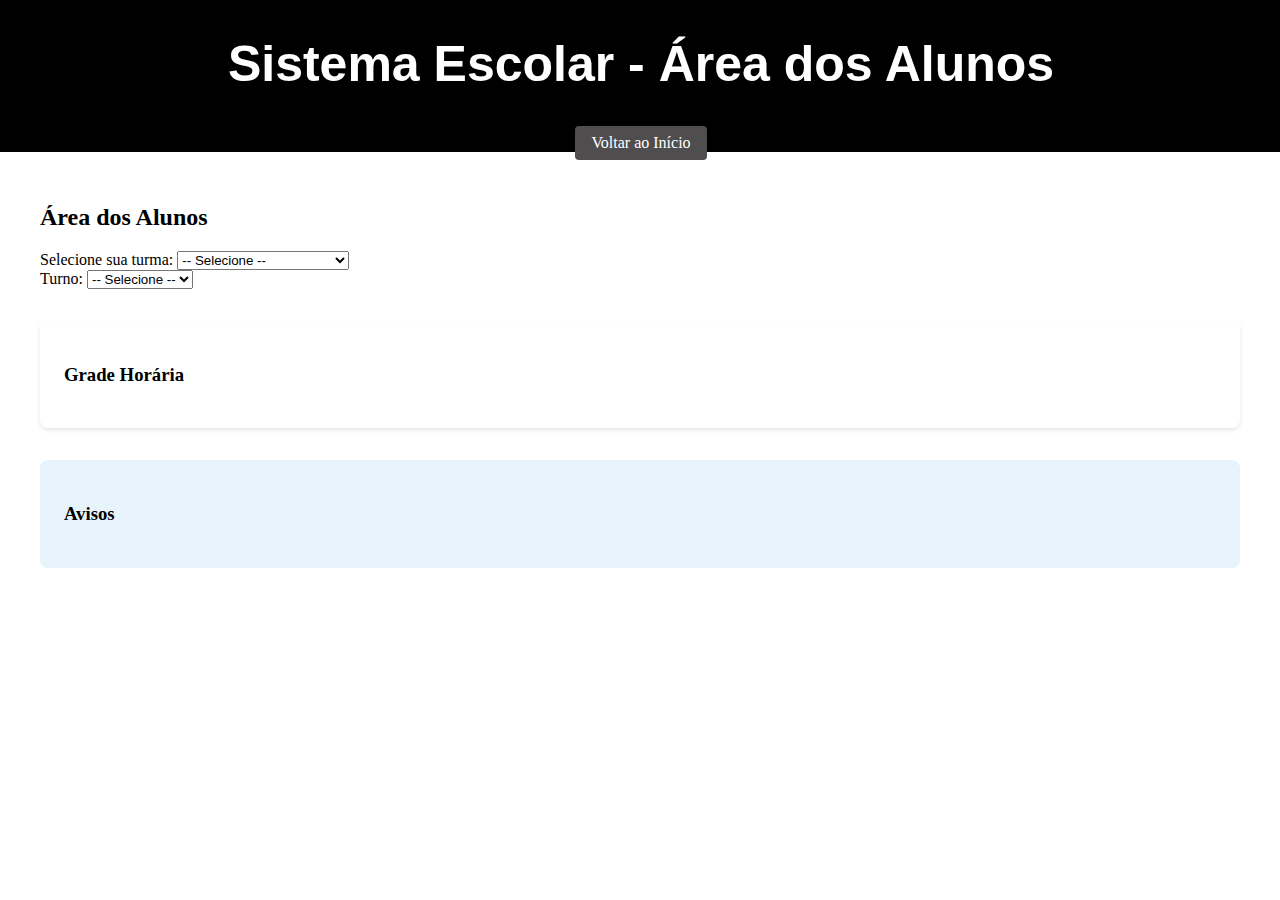
<file: Projeto-grade-horaria-gabe-main/Projeto-grade-horaria-gabe-main/alunos/index.html>
<!DOCTYPE html>
<html lang="pt-BR">
<head>
    <meta charset="UTF-8">
    <meta name="viewport" content="width=device-width, initial-scale=1.0">
    <title>Área dos Alunos</title>
    <link rel="stylesheet" href="../assets/shared.css">
    <link rel="stylesheet" href="styles.css">
</head>
<body>
    <header>
        <h1>Sistema Escolar - Área dos Alunos</h1>
        <nav>
            <a href="../login.html" class="nav-button">Voltar ao Início</a>
        </nav>
    </header>

    <main>
        <section id="alunos-section">
            <!-- Conteúdo será preenchido pelo JavaScript -->
        </section>
    </main>

    <script src="../assets/script.js"></script>
    <script>
        // Carrega a área dos alunos ao abrir a página
        document.addEventListener('DOMContentLoaded', () => {
            carregarAreaAlunos();
        });
    </script>
</body>
</html>
</file>
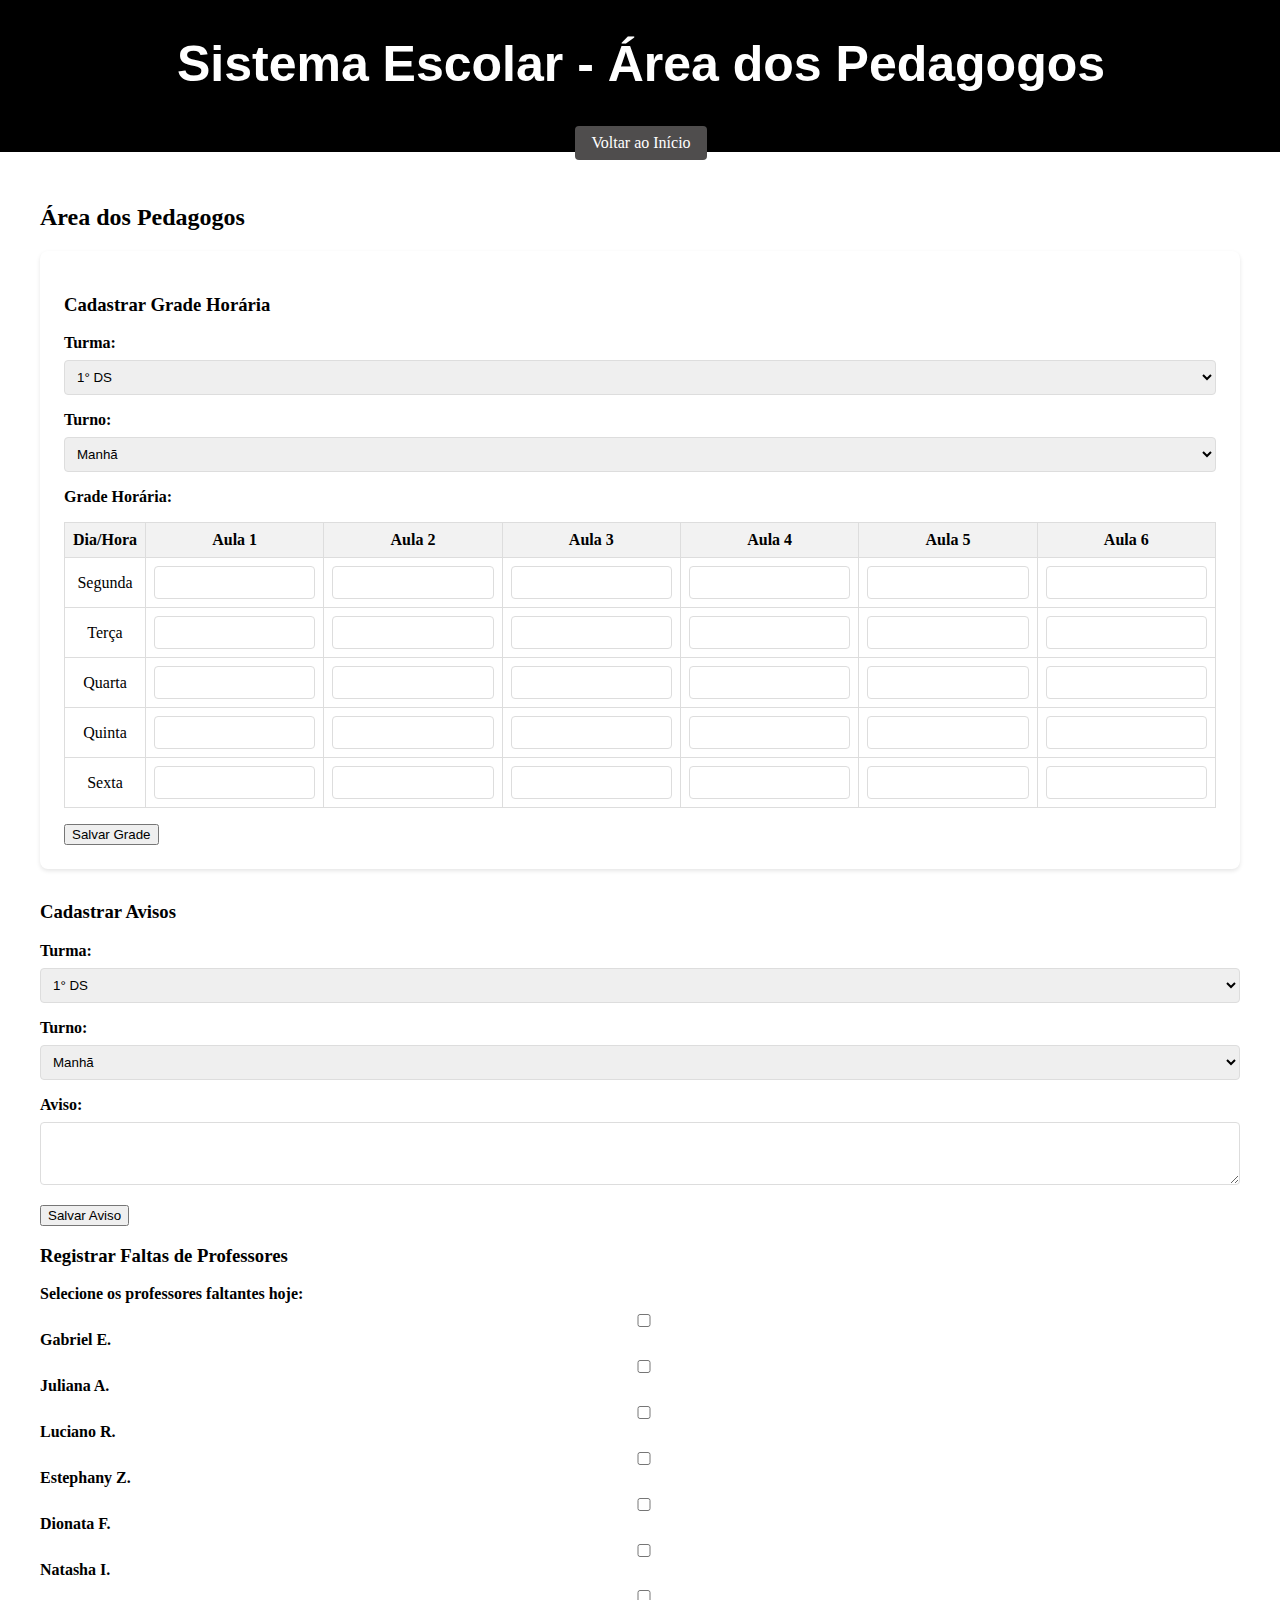
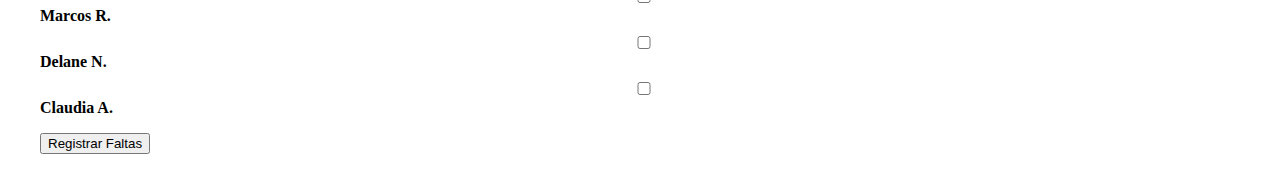
<file: Projeto-grade-horaria-gabe-main/Projeto-grade-horaria-gabe-main/pedagogos/index.html>
<!DOCTYPE html>
<html lang="pt-BR">
<head>
    <meta charset="UTF-8">
    <meta name="viewport" content="width=device-width, initial-scale=1.0">
    <title>Área dos Pedagogos</title>
    <link rel="stylesheet" href="../assets/shared.css">
    <link rel="stylesheet" href="styles.css">
</head>
<body>
    <header>
        <h1>Sistema Escolar - Área dos Pedagogos</h1>
        <nav>
            <a href="../login.html" class="nav-button">Voltar ao Início</a>
        </nav>
    </header>

    <main>
        <section id="pedagogos-section">
            <!-- Conteúdo será preenchido pelo JavaScript -->
        </section>
    </main>

    <script src="../assets/script.js"></script>
    <script>
        // Carrega a área dos pedagogos ao abrir a página
        document.addEventListener('DOMContentLoaded', () => {
            carregarAreaPedagogos();
        });
    </script>
</body>
</html>
</file>
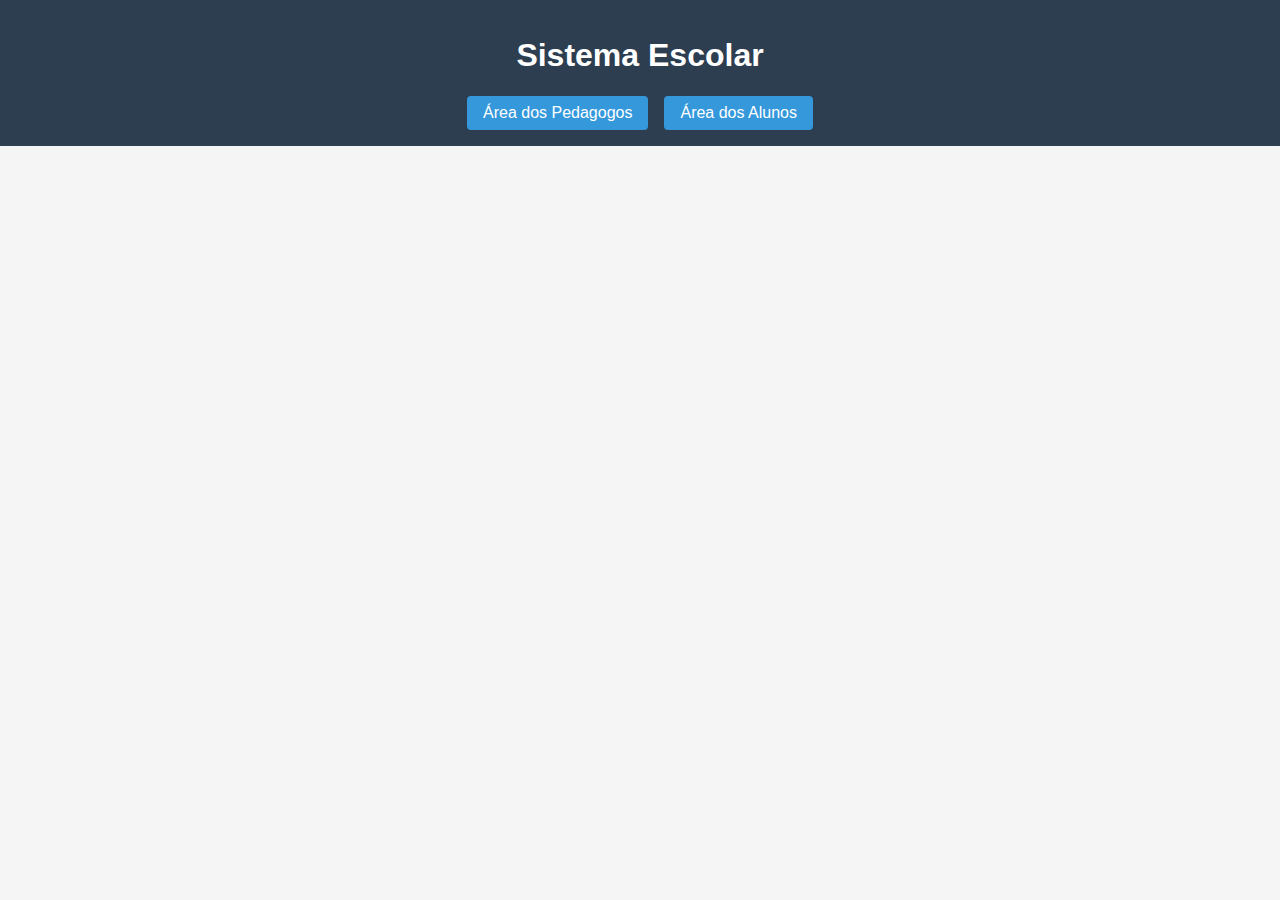
<file: Projeto-grade-horaria-gabe-main/Projeto-grade-horaria-gabe-main/testegpt/index.html>
<!DOCTYPE html>
<html lang="pt-BR">
<head>
    <meta charset="UTF-8">
    <meta name="viewport" content="width=device-width, initial-scale=1.0">
    <title>Sistema Escolar</title>
    <link rel="stylesheet" href="assets/shared.css">
</head>
<body>
    <header>
        <h1>Sistema Escolar</h1>
        <nav>
            <a href="pedagogos/index.html" class="nav-button">Área dos Pedagogos</a>
            <a href="alunos/index.html" class="nav-button">Área dos Alunos</a>
        </nav>
    </header>
</body>
</html>
</file>
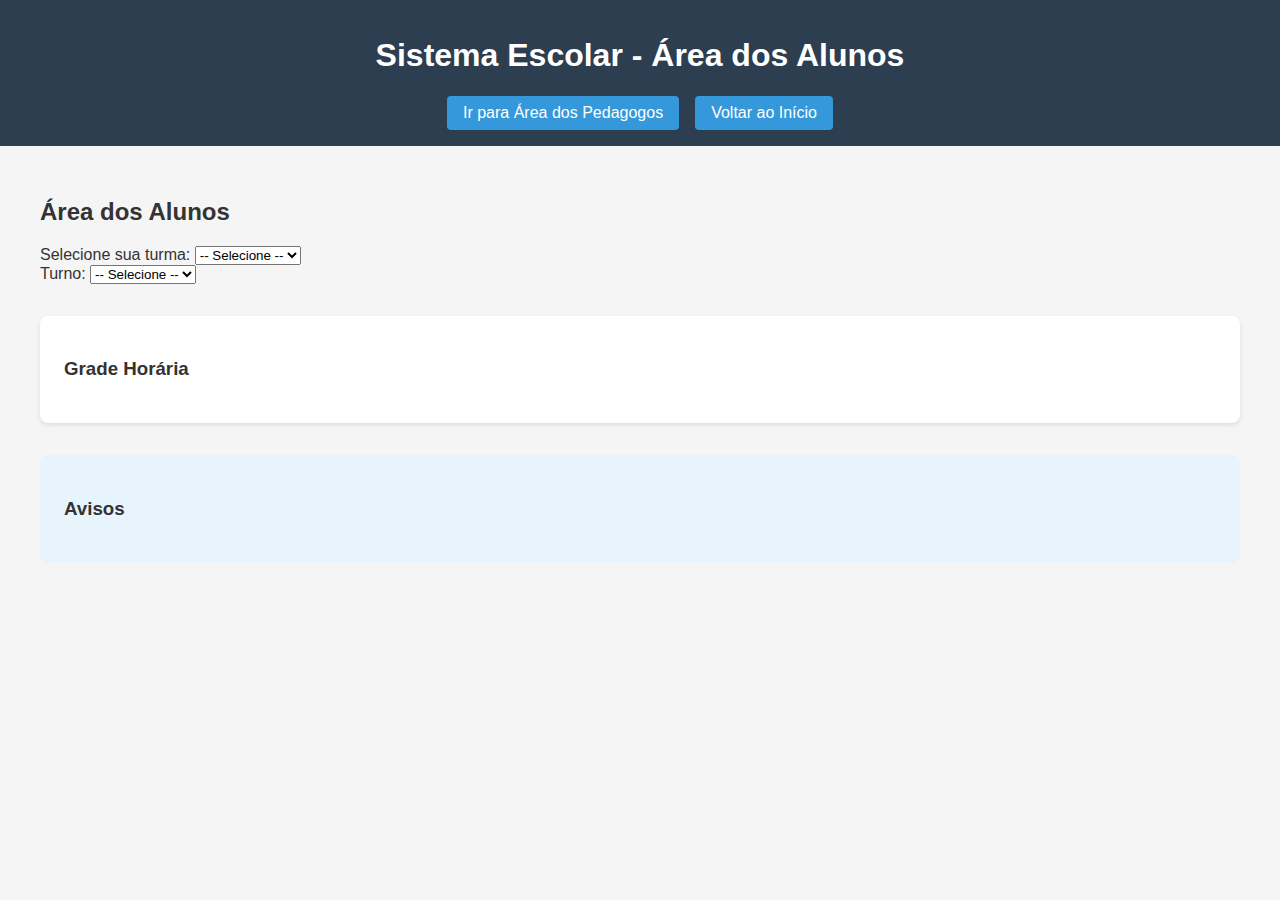
<file: Projeto-grade-horaria-gabe-main/Projeto-grade-horaria-gabe-main/testegpt/alunos/index.html>
<!DOCTYPE html>
<html lang="pt-BR">
<head>
    <meta charset="UTF-8">
    <meta name="viewport" content="width=device-width, initial-scale=1.0">
    <title>Área dos Alunos</title>
    <link rel="stylesheet" href="../assets/shared.css">
    <link rel="stylesheet" href="styles.css">
</head>
<body>
    <header>
        <h1>Sistema Escolar - Área dos Alunos</h1>
        <nav>
            <a href="../pedagogos/index.html" class="nav-button">Ir para Área dos Pedagogos</a>
            <a href="../index.html" class="nav-button">Voltar ao Início</a>
        </nav>
    </header>

    <main>
        <section id="alunos-section">
            <!-- Conteúdo será preenchido pelo JavaScript -->
        </section>
    </main>

    <script src="../assets/script.js"></script>
    <script>
        // Carrega a área dos alunos ao abrir a página
        document.addEventListener('DOMContentLoaded', () => {
            carregarAreaAlunos();
        });
    </script>
</body>
</html>
</file>
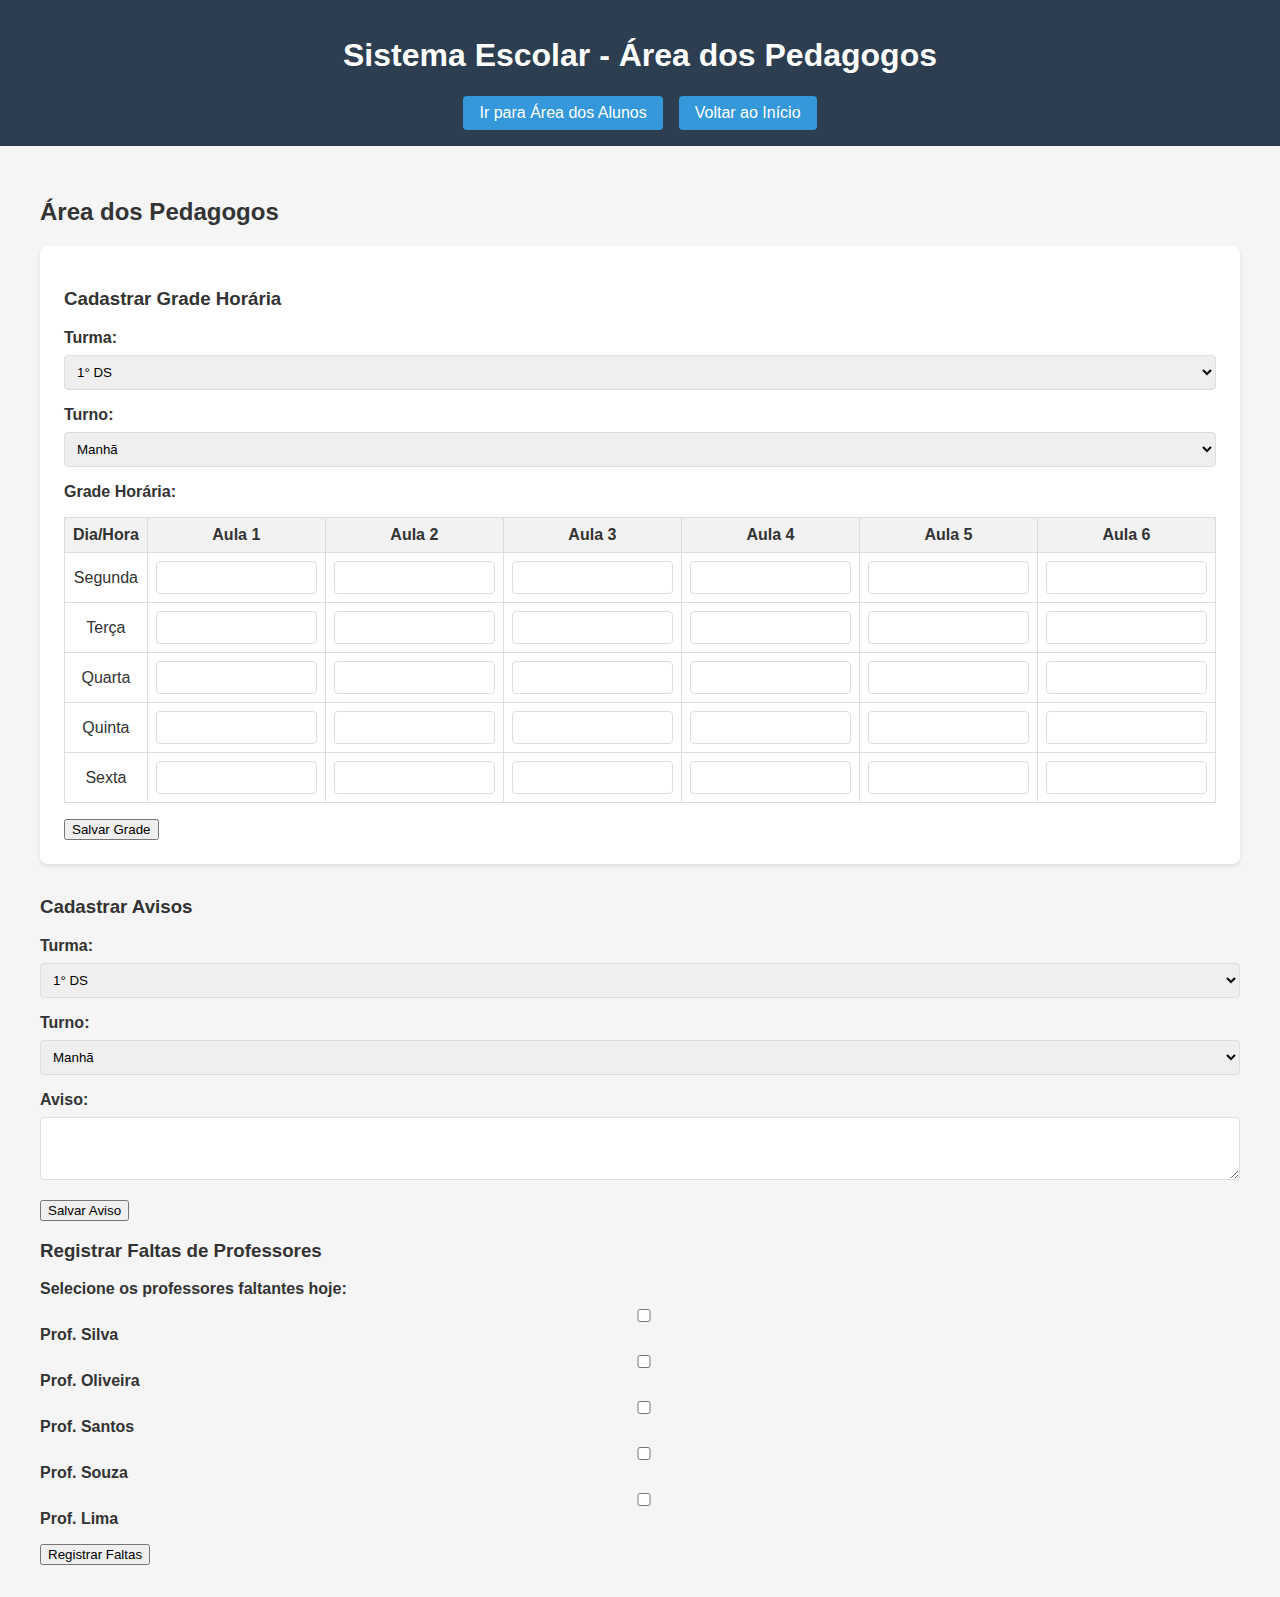
<file: Projeto-grade-horaria-gabe-main/Projeto-grade-horaria-gabe-main/testegpt/pedagogos/index.html>
<!DOCTYPE html>
<html lang="pt-BR">
<head>
    <meta charset="UTF-8">
    <meta name="viewport" content="width=device-width, initial-scale=1.0">
    <title>Área dos Pedagogos</title>
    <link rel="stylesheet" href="../assets/shared.css">
    <link rel="stylesheet" href="styles.css">
</head>
<body>
    <header>
        <h1>Sistema Escolar - Área dos Pedagogos</h1>
        <nav>
            <a href="../alunos/index.html" class="nav-button">Ir para Área dos Alunos</a>
            <a href="../index.html" class="nav-button">Voltar ao Início</a>
        </nav>
    </header>

    <main>
        <section id="pedagogos-section">
            <!-- Conteúdo será preenchido pelo JavaScript -->
        </section>
    </main>

    <script src="../assets/script.js"></script>
    <script>
        // Carrega a área dos pedagogos ao abrir a página
        document.addEventListener('DOMContentLoaded', () => {
            carregarAreaPedagogos();
        });
    </script>
</body>
</html>
</file>
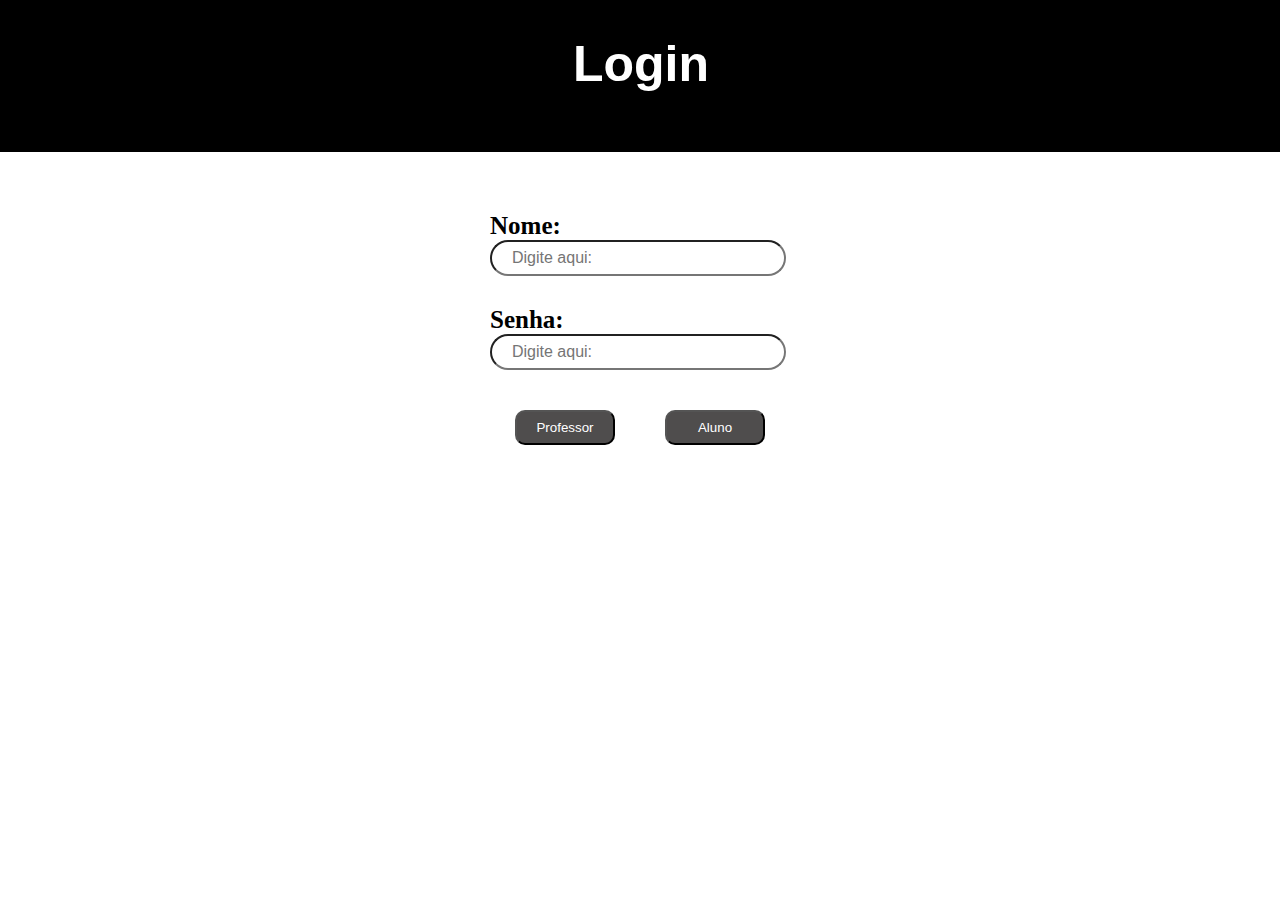
<file: Projeto-grade-horaria-gabe-main/Projeto-grade-horaria-gabe-main/login.html>
<!DOCTYPE html>
<html lang="pt-br">
<head>
    <meta charset="UTF-8">
    <meta name="viewport" content="width=device-width, initial-scale=1.0">
    <title>Login</title>
    <link rel="stylesheet" href="./css/login.css">
</head>
<body>
    <header>
        <h1>Login</h1>
    </header>
    <main>
        <div class="login">
            <div class="caixasTxt">
                <div class="txtNome">
                    <label for="nomeTexto">Nome:</label>
                    <input type="text" id="nomeTexto" placeholder="Digite aqui:">
                </div>
                <div class="txtSenha">
                    <label for="senhaTexto">Senha:</label>
                    <input type="password" id="senhaTexto" placeholder="Digite aqui:">
                </div>
            </div>
            <div class="botoes">
                <button  id="profBtn" class="botaoProf">Professor</button>
                <button id="alunoBtn" class="botaoAluno">Aluno</button>
            </div>
        </div>
    </main>
    
    <script src="./js/login.js"></script>
</body>
</html>
</file>
<file: Projeto-grade-horaria-gabe-main/Projeto-grade-horaria-gabe-main/assets/shared.css>
/* Estilos compartilhados */
header{
    background-color: black; /* Cor de fundo preta */
    width: 100%; /* Ocupa toda a largura */
    margin: 0; /* Remove margens */
    padding: 0; /* Remove paddings internos (ou ajuste conforme necessário) */
    border: 1px solid black;
    color: white;
    height: 150px;
}

header h1{
    text-align: center;
    justify-content: center;
    font-size: 50px;
    font-family:'Segoe UI', Tahoma, Geneva, Verdana, sans-serif
}

body{
    margin: 0;
    padding: 0;
    overflow-x: hidden;
}

nav {
    display: flex;
    justify-content: center;
    gap: 1rem;
    margin-top: 1rem;
}

.nav-button {
    padding: 0.5rem 1rem;
    background-color: rgb(79, 77, 77);
    color: white;
    border: none;
    border-radius: 4px;
    cursor: pointer;
    transition: background-color 0.3s;
    text-decoration: none;
    display: inline-block;
}

.nav-button:hover {
    background-color: rgb(104, 101, 101);
}

section {
    padding: 2rem;
    max-width: 1200px;
    margin: 0 auto;
}
</file>
<file: Projeto-grade-horaria-gabe-main/Projeto-grade-horaria-gabe-main/alunos/styles.css>
/* Estilos para a área dos alunos */
#turma-select {
    margin-bottom: 2rem;
}

#grade-container {
    background-color: white;
    padding: 1.5rem;
    border-radius: 8px;
    box-shadow: 0 2px 4px rgba(0,0,0,0.1);
}

#avisos-container {
    background-color: #e8f4fc;
    padding: 1.5rem;
    border-radius: 8px;
    margin-top: 2rem;
}

.aviso-item {
    margin-bottom: 1rem;
    padding-bottom: 1rem;
    border-bottom: 1px solid #ccc;
}

.aviso-item:last-child {
    border-bottom: none;
}

.absent {
    color: red;
    font-weight: bold;
}
</file>
<file: Projeto-grade-horaria-gabe-main/Projeto-grade-horaria-gabe-main/pedagogos/styles.css>
/* Estilos específicos para a área dos pedagogos */
#grade-form {
    background-color: white;
    padding: 1.5rem;
    border-radius: 8px;
    box-shadow: 0 2px 4px rgba(0,0,0,0.1);
    margin-bottom: 2rem;
}

.form-group {
    margin-bottom: 1rem;
}

label {
    display: block;
    margin-bottom: 0.5rem;
    font-weight: bold;
}

select, input, textarea {
    width: 100%;
    padding: 0.5rem;
    border: 1px solid #ddd;
    border-radius: 4px;
    box-sizing: border-box;
}

table {
    width: 100%;
    border-collapse: collapse;
    margin-top: 1rem;
}

th, td {
    border: 1px solid #ddd;
    padding: 0.5rem;
    text-align: center;
}

th {
    background-color: #f2f2f2;
}
</file>
<file: Projeto-grade-horaria-gabe-main/Projeto-grade-horaria-gabe-main/testegpt/assets/shared.css>
/* Estilos compartilhados */
body {
    font-family: 'Segoe UI', Tahoma, Geneva, Verdana, sans-serif;
    margin: 0;
    padding: 0;
    background-color: #f5f5f5;
    color: #333;
}

header {
    background-color: #2c3e50;
    color: white;
    padding: 1rem;
    text-align: center;
}

nav {
    display: flex;
    justify-content: center;
    gap: 1rem;
    margin-top: 1rem;
}

.nav-button {
    padding: 0.5rem 1rem;
    background-color: #3498db;
    color: white;
    border: none;
    border-radius: 4px;
    cursor: pointer;
    transition: background-color 0.3s;
    text-decoration: none;
    display: inline-block;
}

.nav-button:hover {
    background-color: #2980b9;
}

section {
    padding: 2rem;
    max-width: 1200px;
    margin: 0 auto;
}
</file>
<file: Projeto-grade-horaria-gabe-main/Projeto-grade-horaria-gabe-main/testegpt/alunos/styles.css>
/* Estilos para a área dos alunos */
#turma-select {
    margin-bottom: 2rem;
}

#grade-container {
    background-color: white;
    padding: 1.5rem;
    border-radius: 8px;
    box-shadow: 0 2px 4px rgba(0,0,0,0.1);
}

#avisos-container {
    background-color: #e8f4fc;
    padding: 1.5rem;
    border-radius: 8px;
    margin-top: 2rem;
}

.aviso-item {
    margin-bottom: 1rem;
    padding-bottom: 1rem;
    border-bottom: 1px solid #ccc;
}

.aviso-item:last-child {
    border-bottom: none;
}

.absent {
    color: red;
    font-weight: bold;
}
</file>
<file: Projeto-grade-horaria-gabe-main/Projeto-grade-horaria-gabe-main/testegpt/pedagogos/styles.css>
/* Estilos específicos para a área dos pedagogos */
#grade-form {
    background-color: white;
    padding: 1.5rem;
    border-radius: 8px;
    box-shadow: 0 2px 4px rgba(0,0,0,0.1);
    margin-bottom: 2rem;
}

.form-group {
    margin-bottom: 1rem;
}

label {
    display: block;
    margin-bottom: 0.5rem;
    font-weight: bold;
}

select, input, textarea {
    width: 100%;
    padding: 0.5rem;
    border: 1px solid #ddd;
    border-radius: 4px;
    box-sizing: border-box;
}

table {
    width: 100%;
    border-collapse: collapse;
    margin-top: 1rem;
}

th, td {
    border: 1px solid #ddd;
    padding: 0.5rem;
    text-align: center;
}

th {
    background-color: #f2f2f2;
}
</file>
<file: Projeto-grade-horaria-gabe-main/Projeto-grade-horaria-gabe-main/css/login.css>
header{
    background-color: black; /* Cor de fundo preta */
    width: 100%; /* Ocupa toda a largura */
    margin: 0; /* Remove margens */
    padding: 0; /* Remove paddings internos (ou ajuste conforme necessário) */
    border: 1px solid black;
    color: white;
    height: 150px;
}

header h1{
    text-align: center;
    justify-content: center;
    font-size: 50px;
    font-family:'Segoe UI', Tahoma, Geneva, Verdana, sans-serif
}

body{
    margin: 0;
    padding: 0;
    overflow-x: hidden;
}

main{
    display: flex;
    justify-content: center;
    align-items: center;
    margin-top: 50px;
}

.login{
    padding: 10px;
    width: 300px;
}

input{
    width: 270px;
    height: 30px;
    border-radius: 20px;
    font-size: 16px;
    padding-left: 20px;
}

.botoes{
    display: flex;
    margin-top: 40px;
    text-align: center;
    justify-content: space-around;
}

button{
    width: 100px;
    height: 35px;
    border-radius: 10px;
    background-color: rgb(79, 77, 77);
    color: white;
}

.caixasTxt label{
    font-weight: bold;
    font-size: 25px;
}

.caixasTxt{
    display: flex;
    flex-direction: column;
    justify-content: space-around;
    gap: 30px;
}
</file>
